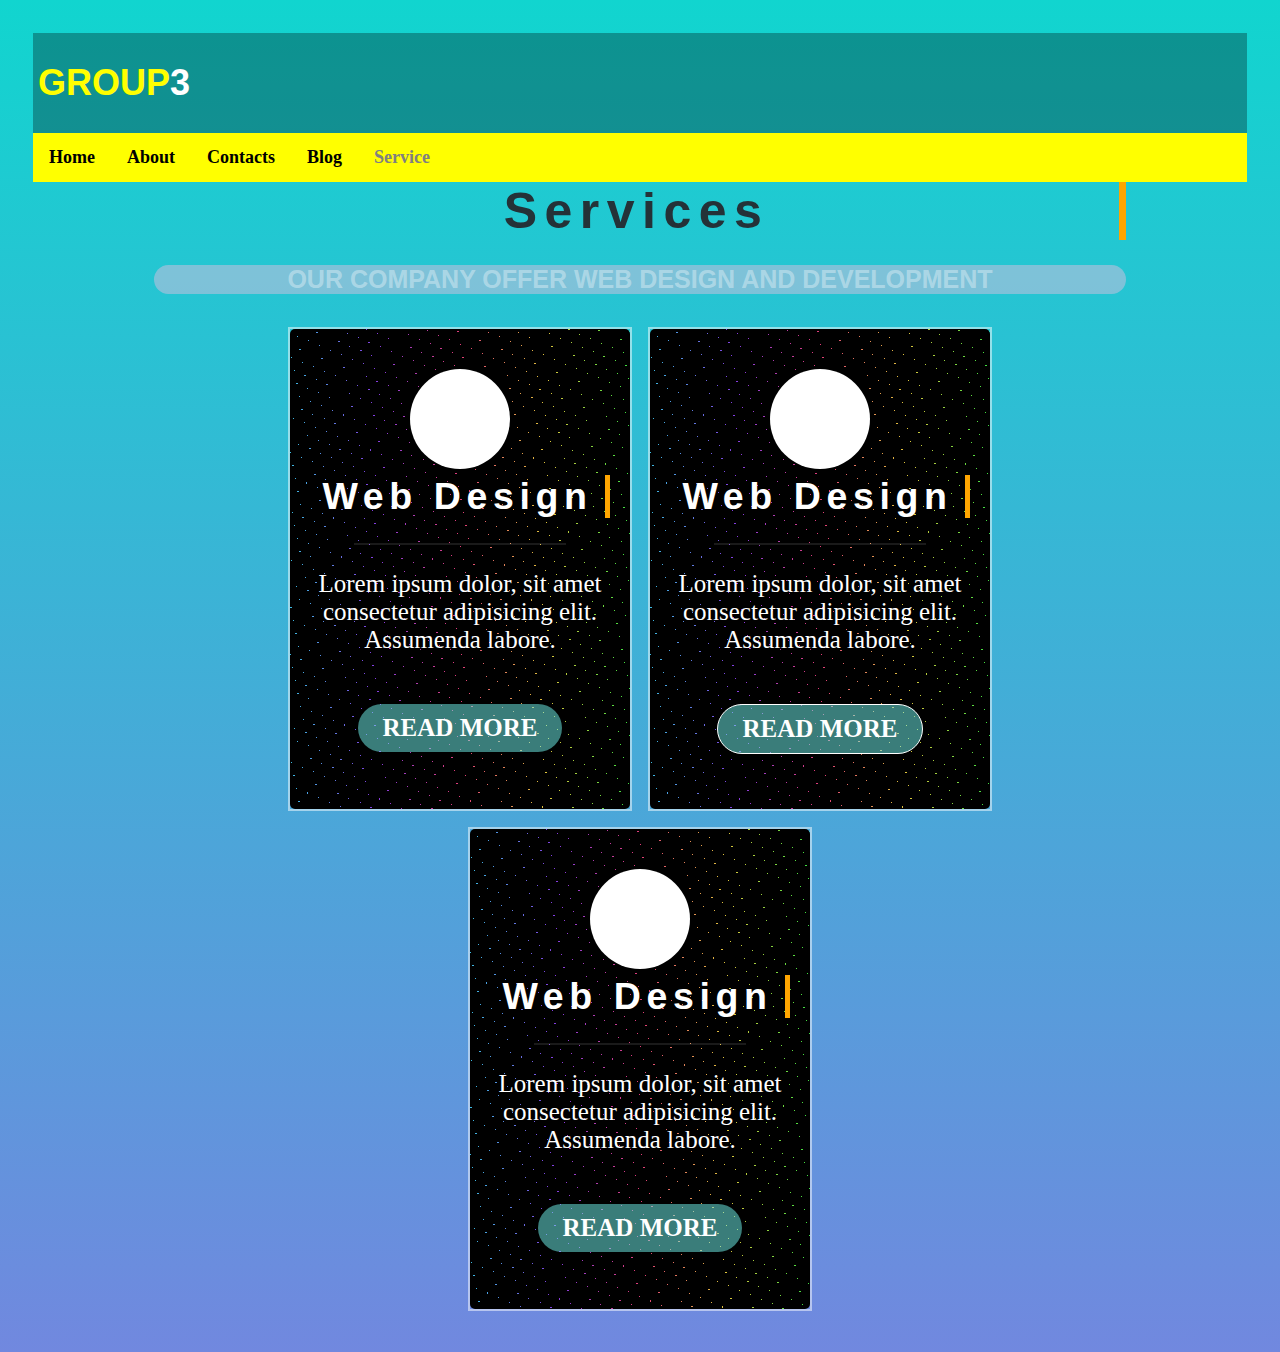
<file: service.html>
<!DOCTYPE html>
<html lang="en">
    <head>
        <meta charset="UTF-8"/>
        <meta name= "description" content="ENTREP G3">
        <meta name="keywords" content="HTML, ENTREP G3">
        <meta name="author" content="ENTREP G3">
        <meta data="viewport" content="width=device-width, inial-escale=1.0">
        <title> ENTREP G3</title>
        <link rel="icon" href="img/favicon.png" type="image/x-icon">
        <link rel="stylesheet" href="group3.css">

    </head>
 
    <body style=background-image: linear-gradient(0deg, rgb(112, 84, 203),rgb(232, 47, 180));>

        <header id="main-header">
            <h1> <span style="color: yellow;">GROUP</span><span style="color: white;">3</span></h1>
        </header>


        <!--navigationbar-->

        <nav>
            <li><a href="index.html">Home</a></li>
            <li><a href="about.html">About</a></li>
            <li><a href="contacts.html">Contacts</a></li>
            <li><a href="blog.html">Blog</a></li>
            <li><a href="service.html"><span style="color:gray;"><b>Service</b></span></a></a></li>
        </nav>

        <div class="container">
      <div class="details">
        <h2 id="wel">Services</h2>
        <p id="company">OUR COMPANY OFFER WEB DESIGN AND DEVELOPMENT</p>
      </div>
      <div class="main-box">
        <div class="box box-grey">
          <div class="icon">
            <i class="fas fa-desktop"></i>
          </div>
          <h2 id="wel">Web Design</h2>
          <hr>
          <p>Lorem ipsum dolor, sit amet consectetur adipisicing elit. Assumenda labore.</p>
          <a href="#">Read More</a>
        </div>

        <div class="box box-red">
          <div class="icon">
            <i class="fas fa-globe"></i>
          </div>
          <h2 id="wel">Web Design</h2>
          <hr>
          <p>Lorem ipsum dolor, sit amet consectetur adipisicing elit. Assumenda labore.</p>
          <a href="#" class="white-border">Read More</a>
        </div>
        
        <div class="box box-grey">
          <div class="icon">
            <i class="fas fa-search"></i>
          </div>
          <h2 id="wel">Web Design</h2>
          <hr>
          <p>Lorem ipsum dolor, sit amet consectetur adipisicing elit. Assumenda labore.</p>
          <a href="#">Read More</a>
        </div>

      </div>

    </div>

	</body>
</html>

<style>


.container{
  width:80%;
  margin: 0 auto;
}

.details{
  text-align: center;
}

.details h2{
  color:#243238;
  font-size:50px;
  margin: 0;
}

.main-box{
  display: flex;
  justify-content: center;
  flex-wrap: wrap;
}

.box{
  width: 300px;
  height: 400px;
  margin: 10px;
  text-align: center;
  padding: 40px 20px;
  color: #ffffff;
  position: relative;
  z-index: 2;
  border-radius: 5px;

}
.box > * {
  position: relative;
  z-index: 2;
  color: #ffffff;
}

.box::before{
  content: "";
  position: absolute;
  width: 100%;
  height: 100%;
  border: 2px solid rgba(255, 255, 255, 0.5);
  top: 50%;
  left: 50%;
  transform: translate(-50%, -50%);
  z-index: 1;
}

.box:hover::before{
  width: 95%;
  height: 95%;
  transition: all ease .50s;
}

.box .icon{
  width: 100px;
  height: 100px;
  border-radius: 50%;
  background-color: white;
  text-align: center;
  display: inline-block;
  position: relative;
}

.box .icon .fas{
  color: #cdee12;
  font-size: 30px;
  position: absolute;
  top: 50%;
  left: 50%;
  transform: translate(-50%, -50%);
}

hr{
  margin-top: 25px;
  margin-bottom: 25px;
  display: block;
  width: 70%;
  border: 1px solid rgba(255,255,255, 0.1);

}

.box a{
  text-decoration: none;
  color: #ffffff;
  text-transform: uppercase;
  background-color:#71f3ed83 ;
  padding: 10px 25px;
  border-radius: 25px;
  margin-top: 25px;
  display: inline-block;
  font-weight: 600 ;
}
.box a:hover{
  background-color:#243238 ;
}

.box .white-border{
  border: 1px solid #ffffff;
}


.box-grey{
  background-image: repeating-linear-gradient(135deg, rgb(0,0,0) 0px, rgb(0,0,0) 10px,transparent 10px, transparent 11px),repeating-linear-gradient(22.5deg, rgb(0,0,0) 0px, rgb(0,0,0) 10px,transparent 10px, transparent 11px),linear-gradient(90deg, hsl(194,74%,56%),hsl(266,74%,56%),hsl(338,74%,56%),hsl(50,74%,56%),hsl(122,74%,56%));
}

.box-red{
  background-image: repeating-linear-gradient(135deg, rgb(0,0,0) 0px, rgb(0,0,0) 10px,transparent 10px, transparent 11px),repeating-linear-gradient(22.5deg, rgb(0,0,0) 0px, rgb(0,0,0) 10px,transparent 10px, transparent 11px),linear-gradient(90deg, hsl(194,74%,56%),hsl(266,74%,56%),hsl(338,74%,56%),hsl(50,74%,56%),hsl(122,74%,56%));
}
</file>
<file: group3.css>
body{
            padding: 25px;
            color: black;
            font-size: 25px;
            background-image: linear-gradient(0deg, rgb(113, 136, 223),rgb(17, 213, 207));
        }

        #company{
       background-color: rgba(161, 192, 219, 0.719); 
       border-radius: 20px 20px;
       animation: com 15s infinite linear;
       color: rgba(255, 255, 255, 0.37);
       font-weight: bold;
       font-family: sans-serif;
       }

        .h2tag{
          background-color: aquamarine;
          text-align: center;
        }

        #jolipic{
          float: center;
        }

        #main-header{
          padding: 5px;
          background-color: rgba(0, 0, 0, 0.301);
        }

        .about{
          background-color: rgba(219, 190, 190, 0.425);
          border-radius: 15px 15px;
          font-family: sans-serif;
          padding: 0%;
          border-color: black;
        }

        .img1{
          max-width: max-content;
        }

        .dark-mode {
             background-color: black;
             color:whitesmoke;
        }

        #dark{
            background-color: yellow;
            border-radius: 5px 5px;
            text-align: right;
            float: right;
        }

        header{
            text-align: left;
             padding: 10px;
             font-size: large;
             font-family: sans-serif;
        }

        h2{
            color: rgb(0, 0, 0);
            font-family: Verdana, Geneva, Tahoma, sans-serif;
            float: center;
            text-align: center;
            font-weight: bolder;
        }

        nav{
          list-style-type: none;
          margin: 0;
          padding: 0;
          overflow: hidden;
          background-color: yellow;
          
        }
        
        li {
          float: left;
        }
        
        li a {
         display: block;
          color: rgb(0, 0, 0);
          text-align: center;
          padding: 14px 16px;
          text-decoration: none;
          font-weight:bold;
          font-size: large;
        }

        nav {
            background-color: yellow;
             /* animation: bgColor 15s infinite linear; */
        }
        
        .img1{
          background-color: yellow;
          animation: wel 15s infinite linear;
        }

        #wel {
          overflow: hidden; 
          border-right: .15em solid orange; 
          white-space: nowrap; 
          margin: 0 auto; 
          letter-spacing: .15em;
          animation: 
            typing 3.5s steps(40, end),
            blink-caret .75s step-end infinite;
        }
        
        /* The typing effect */
        @keyframes typing {
          from { width: 0 }
          to { width: 100% }
        }
        
        /* The typewriter cursor effect */
        @keyframes blink-caret {
          from, to { border-color: transparent }
          50% { border-color: orange; }
        }
        
@keyframes wel {
  12.5% {
    background-color: rgb(195, 22, 230);
  }
  37.5% {
    background-color: rgb(245, 137, 13);
  }
  50% {
    background-color: rgb(23, 193, 223);
  }
  20% {
    background-color: rgb(184, 28, 67);
  }
  87.5% {
    background-color: rgb(127, 211, 16);
  }
}

@keyframes com {
  12.5% {
    background-color: rgb(195, 22, 230);
  }
  37.5% {
    background-color: rgb(245, 137, 13);
  }
  50% {
    background-color: rgb(23, 193, 223);
  }
  20% {
    background-color: rgb(184, 28, 67);
  }
  87.5% {
    background-color: rgb(127, 211, 16);
  }
}
</file>
